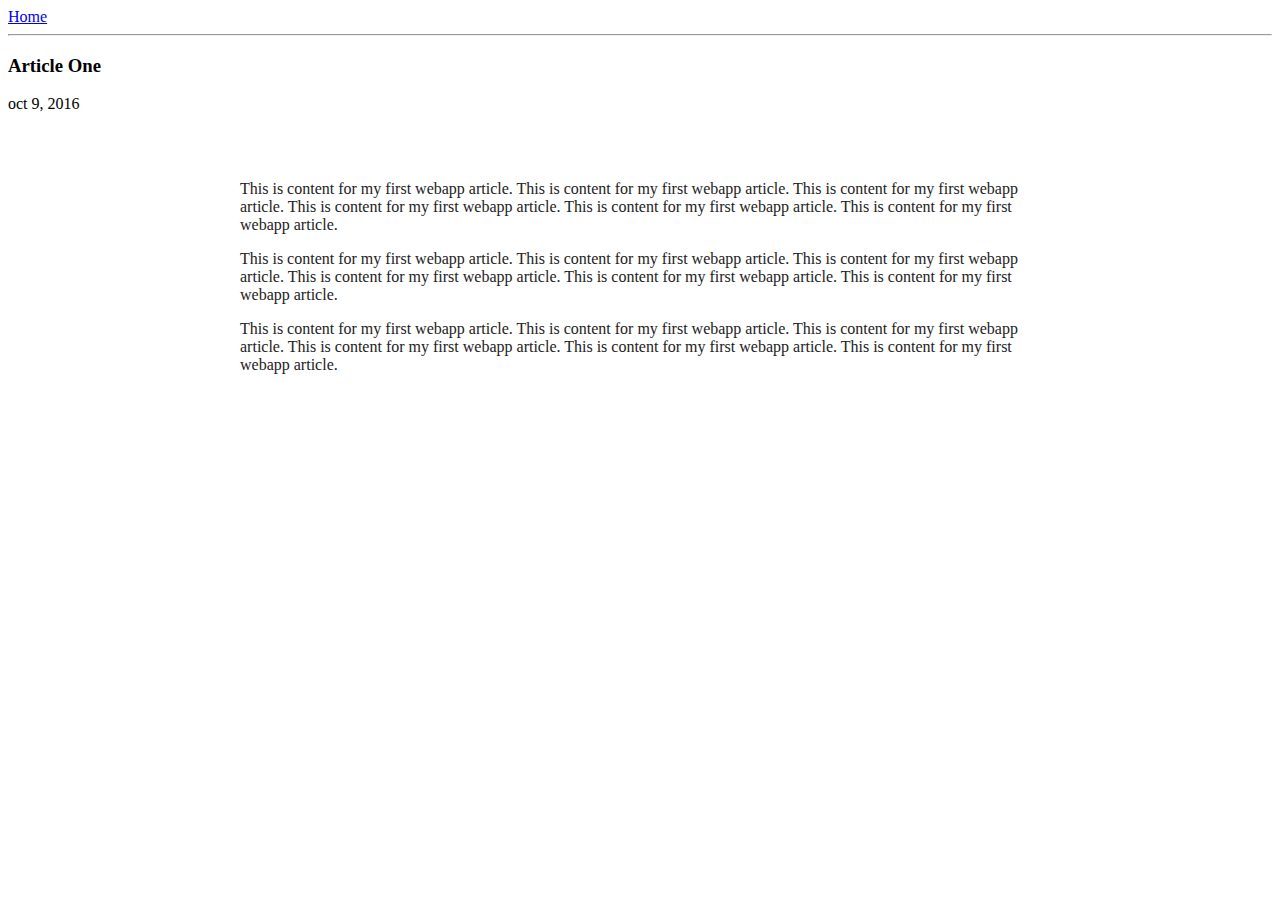
<file: ui/article-one.html>
<html>
<head>
<title>
        Article One | SANDEEP SINGH
</title>
<style>
    .container {
            max-width: 800px;
            margin: 1 auto;
            color: #232222;
            font-family: underline;
            padding-top: 50px;
            padding-left: 20px;
            padding-right: 20px;
    }
</style>
</head>    
    <BODY>
        <div>
        <div>
            <a href="/">Home</a>
        </div>
        <hr/>
        <h3>
            Article One
        </h3>
        <div>
            oct 9, 2016
        </div>
    <div class="container">
            <p>
                This is content for my first webapp article. This is content for my first webapp article. This is content for my first webapp article. This is content for my first webapp article. This is content for my first webapp article. This is content for my first webapp article.
            </p>
            <p>
                This is content for my first webapp article. This is content for my first webapp article. This is content for my first webapp article. This is content for my first webapp article. This is content for my first webapp article. This is content for my first webapp article.
            </p>
            <p>
                This is content for my first webapp article. This is content for my first webapp article. This is content for my first webapp article. This is content for my first webapp article. This is content for my first webapp article. This is content for my first webapp article.
            </p>
            
        </div>
        
   </div>
    
    
</html>
</file>
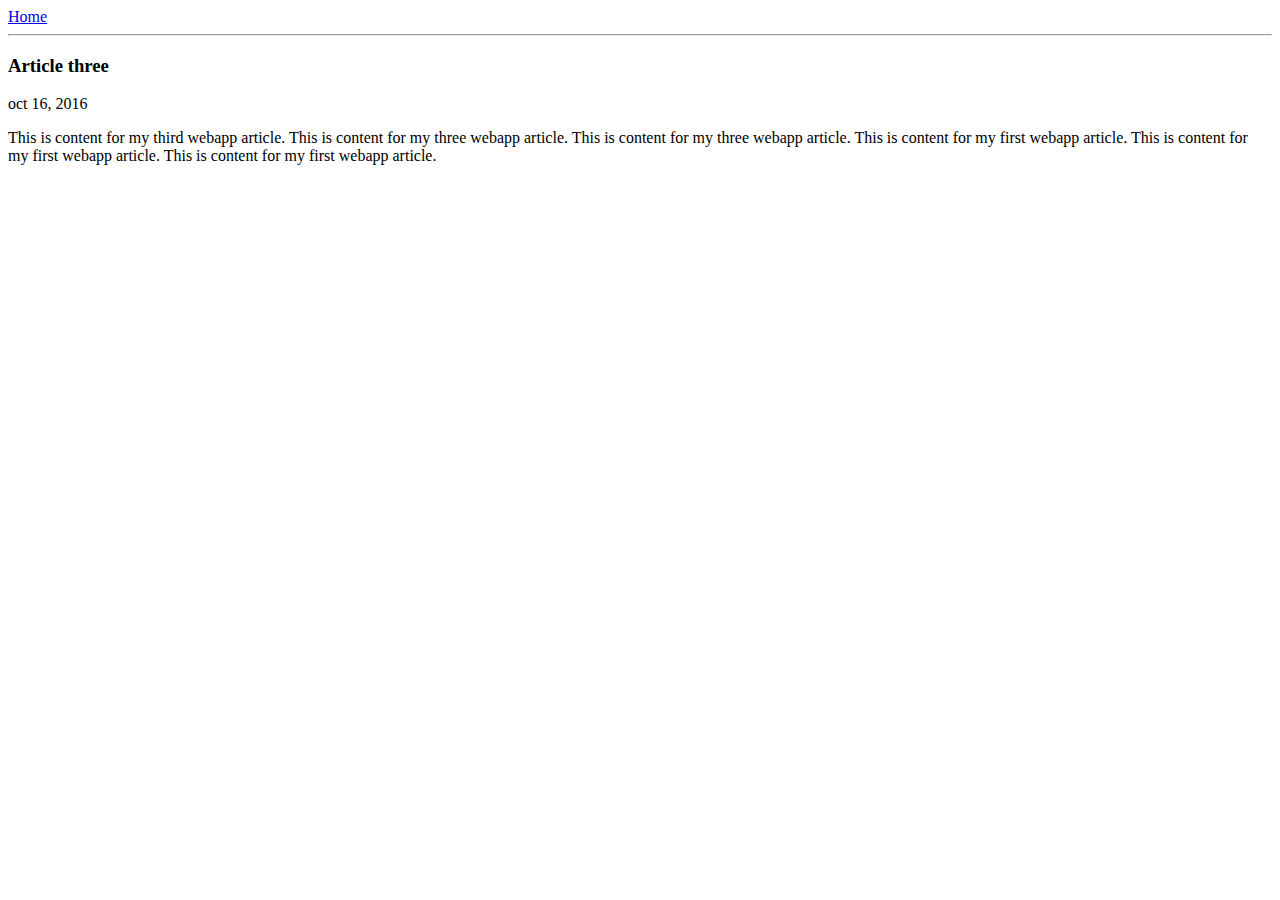
<file: ui/article-three.html>
<html>
<head>
<title>
        Article three | SANDEEP SINGH
</title>
</head>    
    <BODY>
        <div>
            <a href="/">Home</a>
        </div>
        <hr/>
        <h3>
            Article three
        </h3>
        <div>
            oct 16, 2016
        </div>
        <div>
            <p>
                This is content for my third webapp article. This is content for my three webapp article. This is content for my three webapp article. This is content for my first webapp article. This is content for my first webapp article. This is content for my first webapp article.
            </p>
           
            
        </div>
        
    </BODY>
    
    
    
</html>
</file>
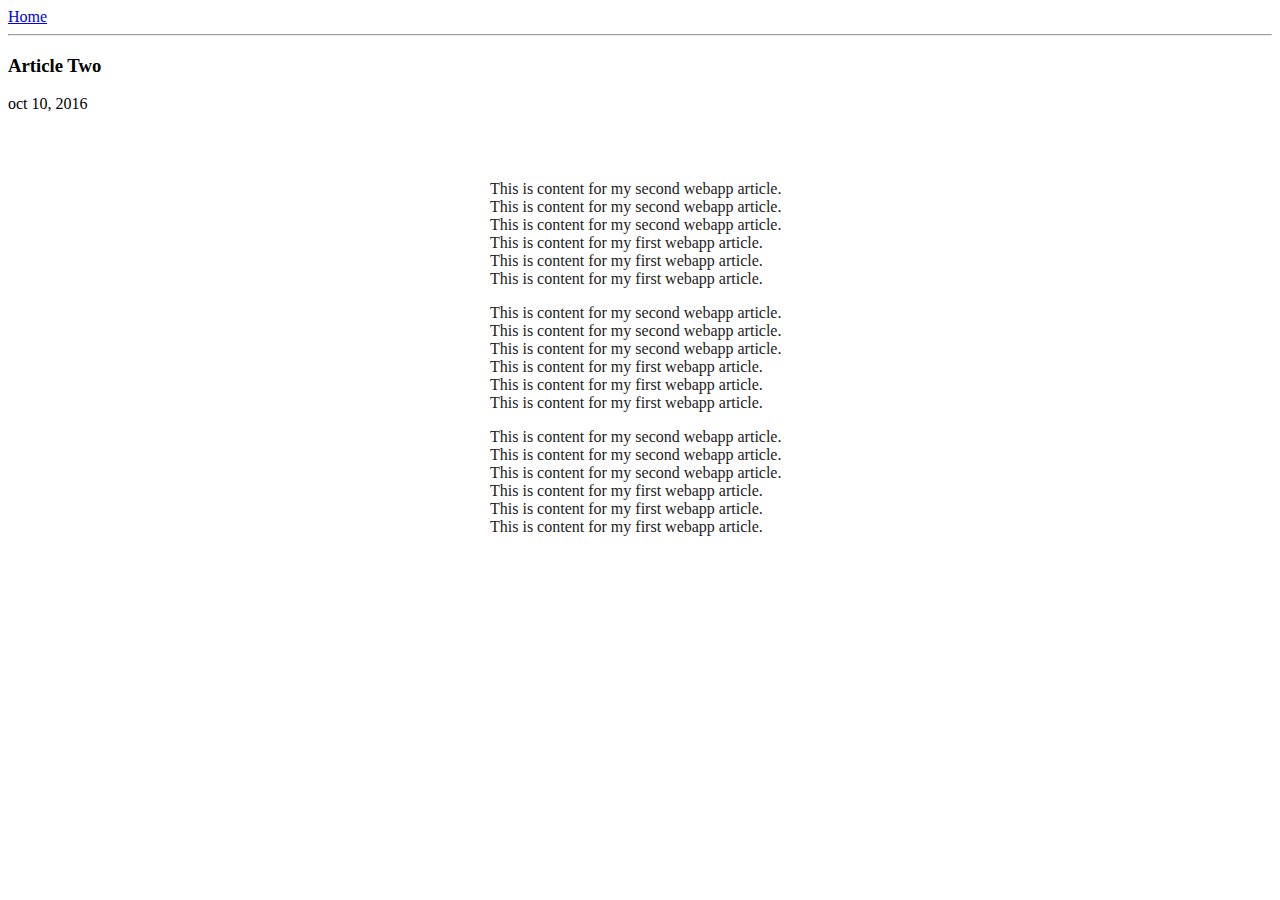
<file: ui/article-two.html>
<html>
<head>
<title>
        Article Two | SANDEEP SINGH
</title>
<style>
.container {
            max-width: 300px;
            margin: 1 auto;
            color: #232222;
            font-family: bold;
            padding-top: 50px;
            padding-left: 20px;
            padding-right: 20px;
    }
    
</style>
</head>    
    <BODY>
        <div>
        <div>
            <a href="/">Home</a>
        </div>
        <hr/>
        <h3>
            Article Two
        </h3>
        <div>
            oct 10, 2016
        </div>
        <div class="container">
            <p>
                This is content for my second webapp article. This is content for my second webapp article. This is content for my second webapp article. This is content for my first webapp article. This is content for my first webapp article. This is content for my first webapp article.
            </p>
            <p>
                This is content for my second webapp article. This is content for my second webapp article. This is content for my second webapp article. This is content for my first webapp article. This is content for my first webapp article. This is content for my first webapp article.
            </p>
            <p>
                This is content for my second webapp article. This is content for my  second webapp article. This is content for my second webapp article. This is content for my first webapp article. This is content for my first webapp article. This is content for my first webapp article.
            </p>
            
        </div>
        
    </div>
    
    
    
</html>
</file>
